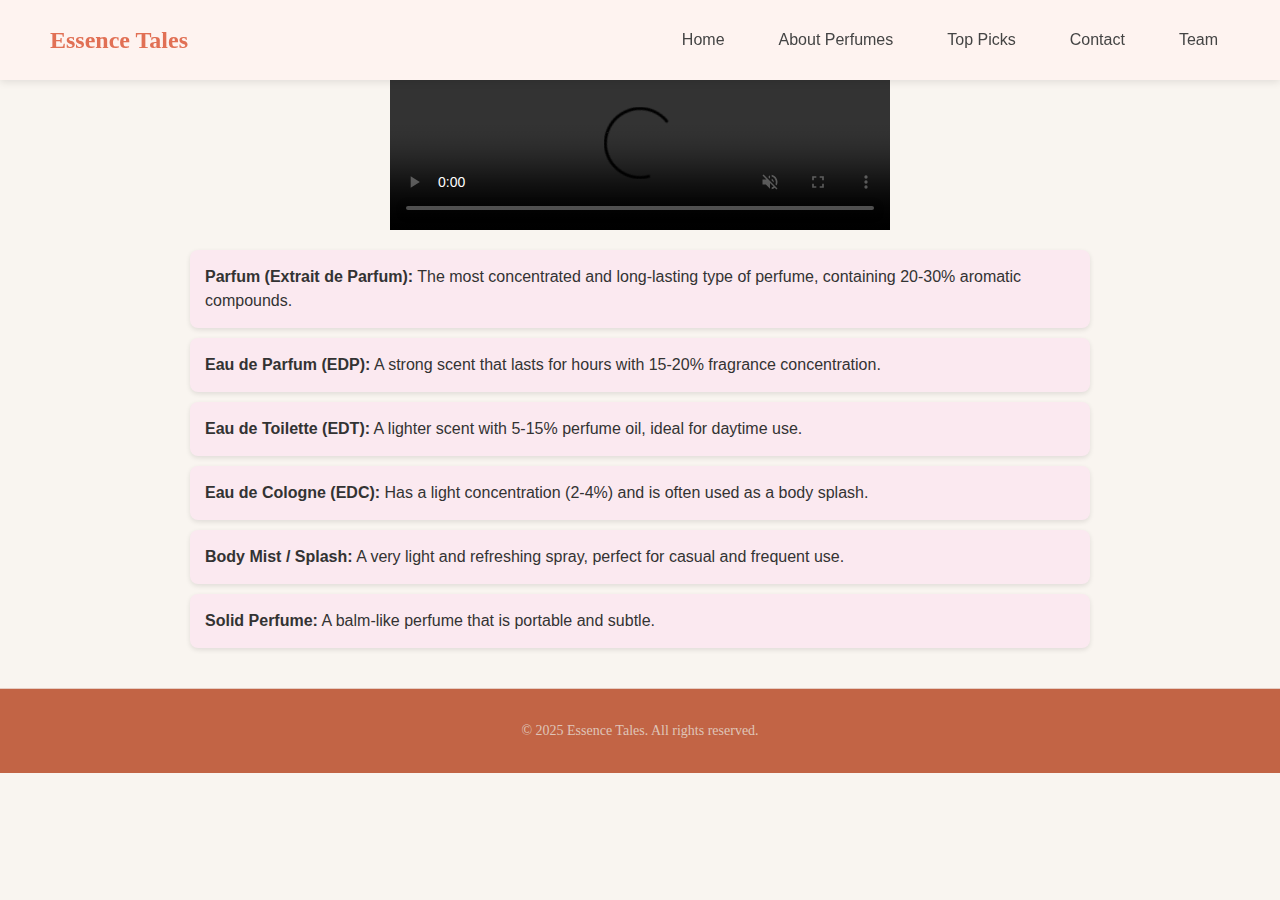
<file: Aboutperfumes.html>
<!DOCTYPE html>
<html lang="en">
<head>
    <meta charset="UTF-8">
    <title>Types of perfumes</title>
    <link rel="stylesheet" href="mystyle.css">
<link rel="icon" type="image/png" href="IconEssenceTales.png">
</head>
<body>
<!-- Navigation Bar -->
<header>
<nav class="navbar">
<div class="logo">Essence Tales</div>
  <ul class="nav-links">
      <li><a href="index.html">Home</a></li>
      <li><a href="Aboutperfumes">About Perfumes</a></li>
      <li><a href="Top_Picks.html">Top Picks</a></li>
      <li><a href="contact.html">Contact</a></li>
      <li><a href="about.html">Team</a></li>
  </ul>
</nav>
</header>

    <div class="container">
        <h1>Types of perfumes</h1>
        

<video autoplay muted controls width="500">
  <source src="C:\Users\Dell\Desktop\Projact_CIT\Images_Video\PerfumeVid.mp4" type="video/mp4">
  </video>
        <ul class="perfume-list">
            <li>
                <strong>Parfum (Extrait de Parfum):</strong>
                The most concentrated and long-lasting type of perfume, containing 20-30% aromatic compounds.
            </li>
            <li>
                <strong>Eau de Parfum (EDP):</strong>
                A strong scent that lasts for hours with 15-20% fragrance concentration.
            </li>
            <li>
                <strong>Eau de Toilette (EDT):</strong>
                A lighter scent with 5-15% perfume oil, ideal for daytime use.
            </li>
            <li>
                <strong>Eau de Cologne (EDC):</strong>
                Has a light concentration (2-4%) and is often used as a body splash.
            </li>
            <li>
                <strong>Body Mist / Splash:</strong>
                A very light and refreshing spray, perfect for casual and frequent use.
            </li>
            <li>
                <strong>Solid Perfume:</strong>
                A balm-like perfume that is portable and subtle.
            </li>
        </ul>
    </div>
<!-- add Footer -->
<footer class="site-footer">
  <p>&copy; 2025 Essence Tales. All rights reserved.</p>
</footer>
</body>
</html>
</file>
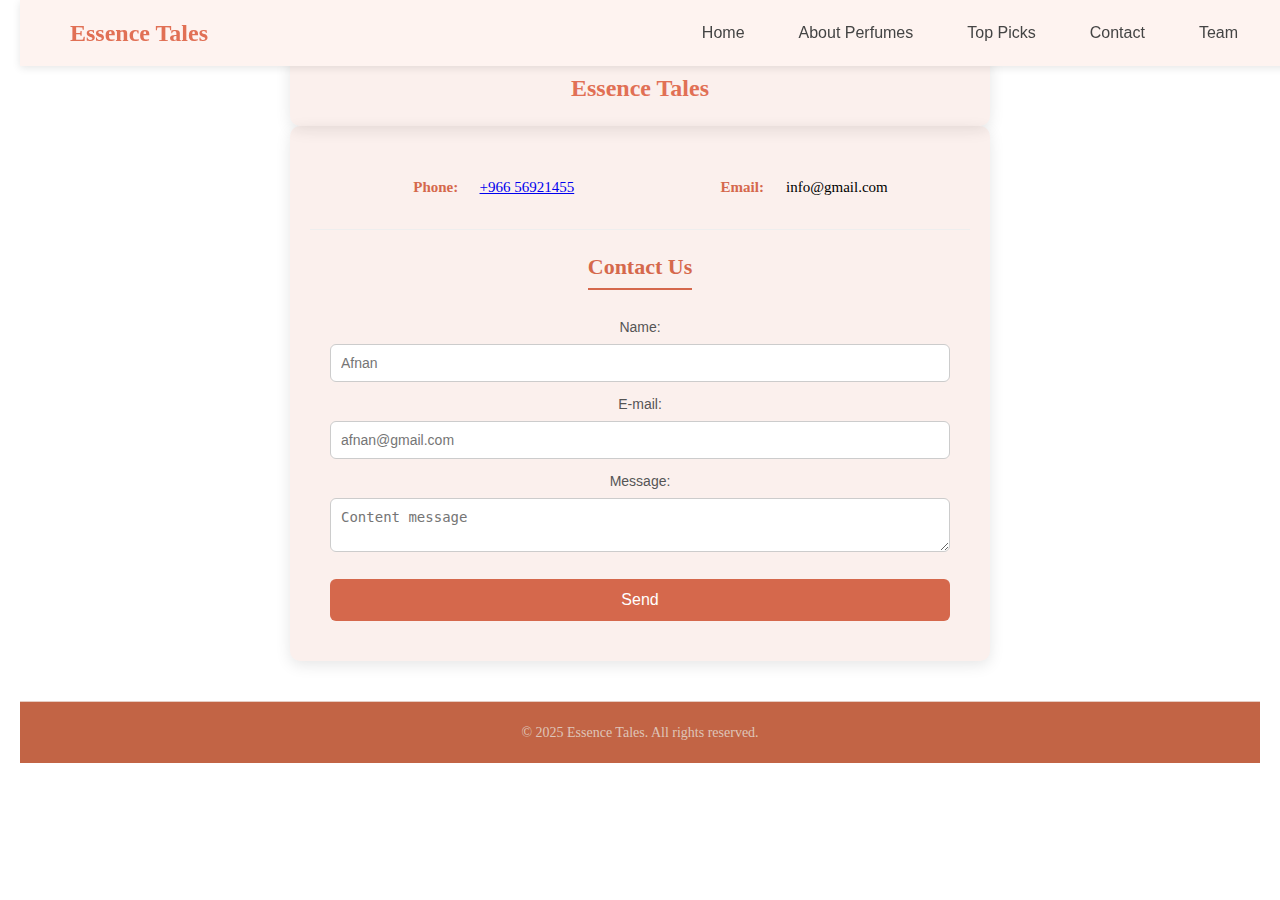
<file: contact.html>
<!DOCTYPE html>
<html lang="en">
<head>
  <meta charset="UTF-8">
  <title>Contact Us</title>
<link rel="stylesheet" href="mystyle.css" type="text/css">
<link rel="icon" type="image/png" href="IconEssenceTales.png">
  <style>
    :root {
      --bg-main: #ffffff;
      --bg-card: rgba(213, 104, 76, 0.1);
      --accent: #d5684c;
      --text-dark: #000000;
      --text-light: #555555;
      --btn-bg: #d5684c;
      --btn-hover: #ffffff;
      --link-active: #007BFF;
    }
    * {
      box-sizing: border-box;
      margin: 0;
      padding: 0;
    }
    body {
      background: var(--bg-main);
      font-family: 'Segoe UI', Tahoma, sans-serif;
      color: var(--text-dark);
      line-height: 1.5;
      padding: 20px;
    }
    .navbar a {
    font-family: "Verdana", sans-serif;
    font-weight: normal; 
    font-size: 16px;
    }
    .container {
      max-width: 700px;
      margin: 0 auto;
      background: var(--bg-card);
      border-radius: 10px;
      overflow: hidden;
      box-shadow: 0 4px 15px rgba(0,0,0,0.1);
      padding: 20px;
    }
    .info {
      display: flex;
      justify-content: space-around;
      flex-wrap: wrap;
      padding: 20px;
      border-bottom: 1px solid #eee;
    }
    .info p {
      flex: 1 1 200px;
      margin: 10px;
      font-size: 15px;
      color: var(--text-dark);
    }
    .info p strong {
      display: inline-block;
      width: 80px;
      color: var(--accent);
    }
    section {
      padding: 20px;
    }
    section h2 {
      font-size: 22px;
      margin-bottom: 15px;
      color: var(--accent);
      border-bottom: 2px solid var(--accent);
      display: inline-block;
      padding-bottom: 5px;
    }
    form label {
      display: block;
      margin: 12px 0 6px;
      font-size: 14px;
      color: var(--text-light);
    }
    form input, form textarea {
      width: 100%;
      padding: 10px;
      border: 1px solid #ccc;
      border-radius: 6px;
      font-size: 14px;
      resize: vertical;
      color: var(--text-dark);
    }
    form button {
      width: 100%;
      margin-top: 20px;
      padding: 12px;
      background: var(--btn-bg);
      border: none;
      border-radius: 6px;
      color: #fff;
      font-size: 16px;
      cursor: pointer;
      transition: background 0.3s;
    }
    form button:hover {
      background: var(--btn-hover);
      color: var(--btn-bg);
      border: 1px solid var(--btn-bg);
    }
  </style>
</head>
<body>

<!-- Navigation Bar -->
<header>
  <nav class="navbar">
    <div class="logo">Essence Tales</div>
    <ul class="nav-links">
      <li><a href="index.html">Home</a></li>
      <li><a href="Aboutperfumes.html">About Perfumes</a></li>
      <li><a href="Top_Picks.html">Top Picks</a></li>
      <li><a href="contact.html">Contact</a></li>
      <li><a href="about.html">Team</a></li>
    </ul>
  </nav>
</header>

<!-- Title -->
<div class="container" style="text-align: center; margin-top: 30px;">
  <h1 class="logo">Essence Tales</h1>
</div>

<!-- Contact Info and Form -->
<div class="container">
  <div class="info">
    <p><strong>Phone:</strong> <a href="tel:+96656921455">+966 56921455</a></p>
    <p><strong>Email:</strong> info@gmail.com</p>
  </div>

  <section>
    <h2>Contact Us</h2>
    <form action="#" method="post">
      <label for="name">Name:</label>
      <input id="name" type="text" placeholder="Afnan">

      <label for="email">E-mail:</label>
      <input id="email" type="email" placeholder="afnan@gmail.com">

      <label for="message">Message:</label>
      <textarea id="message" placeholder="Content message"></textarea>

      <button type="submit">Send</button>
    </form>
  </section>
</div>

<!-- Footer -->
<footer class="site-footer">
  <p>&copy; 2025 Essence Tales. All rights reserved.</p>
</footer>

</body>
</html>
</file>
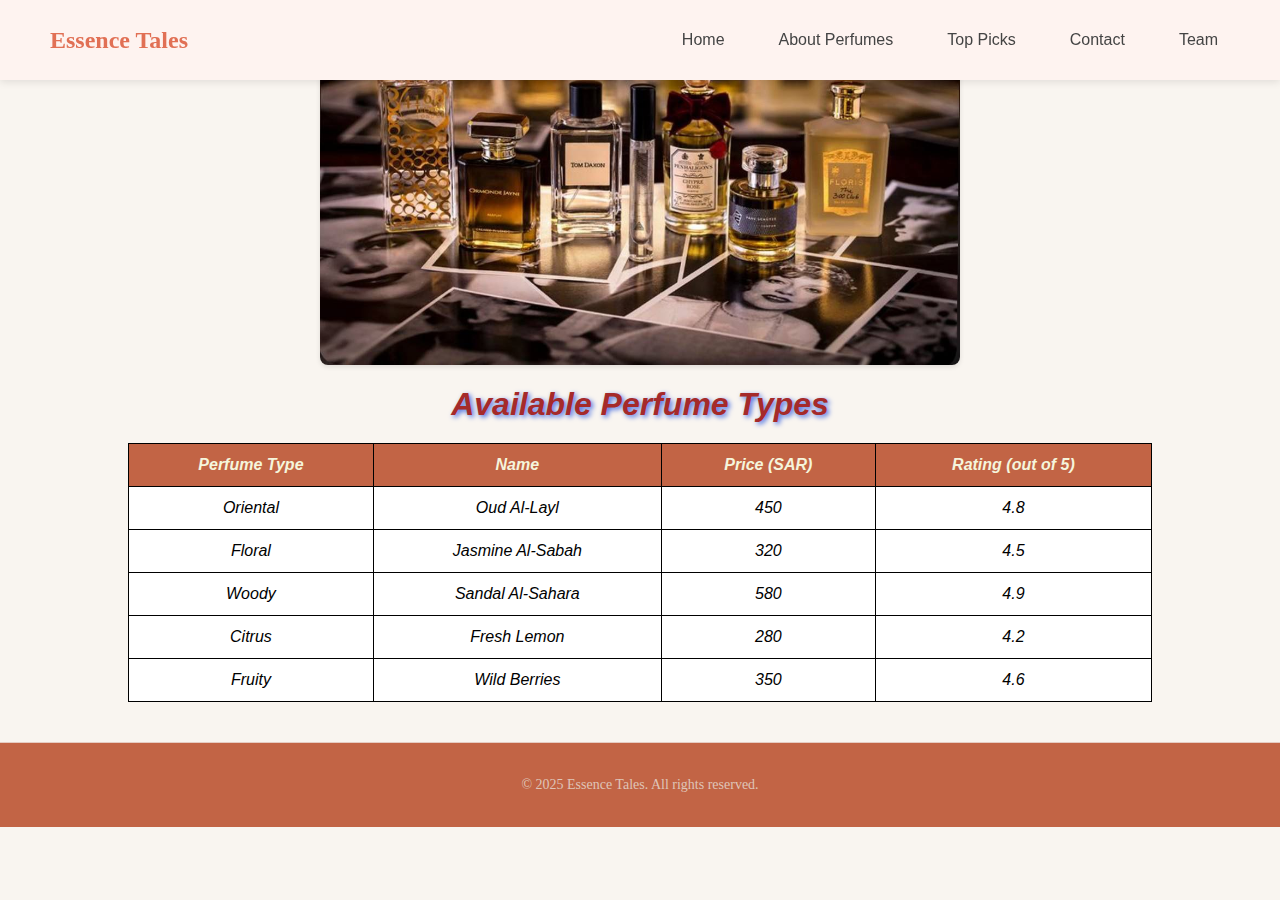
<file: Top_Picks.html>
<!DOCTYPE html>
<head>
    <title>Top Picks</title>
    <link rel="stylesheet" href="mystyle.css" type="text/css">
    <link rel="icon" type="image/png" href="IconEssenceTales.png">

</head>
<body>
    <!-- Navigation Bar -->
    <header>
        <nav class="navbar">
        <div class="logo">Essence Tales</div>
          <ul class="nav-links">
              <li><a href="index.html">Home</a></li>
              <li><a href="Aboutperfumes.html">About Perfumes</a></li>
              <li><a href="Top_Picks.html">Top Picks</a></li>
              <li><a href="contact.html">Contact</a></li>
              <li><a href="about.html">Team</a></li>
          </ul>
        </nav>
        </header>

    <img src="Perfume.jpg" alt="A collection of perfumes" class="p-image">

    <h1 class="d1">Available Perfume Types</h1>
    <table>
        <thead>
            <tr>
                <th>Perfume Type</th>
                <th>Name</th>
                <th>Price (SAR)</th>
                <th>Rating (out of 5)</th>
            </tr>
        </thead>
        <tbody>
            <tr>
                <td>Oriental</td>
                <td>Oud Al-Layl</td>
                <td>450</td>
                <td>4.8</td>
            </tr>
            <tr>
                <td>Floral</td>
                <td>Jasmine Al-Sabah</td>
                <td>320</td>
                <td>4.5</td>
            </tr>
            <tr>
                <td>Woody</td>
                <td>Sandal Al-Sahara</td>
                <td>580</td>
                <td>4.9</td>
            </tr>
            <tr>
                <td>Citrus</td>
                <td>Fresh Lemon</td>
                <td>280</td>
                <td>4.2</td>
            </tr>
            <tr>
                <td>Fruity</td>
                <td>Wild Berries</td>
                <td>350</td>
                <td>4.6</td>
            </tr>
        </tbody>
    </table>
    <!-- add Footer -->
<footer class="site-footer">
  <p>&copy; 2025 Essence Tales. All rights reserved.</p>
</footer>
</body>
</html>
</file>
<file: mystyle.css>
/* ===== NAVBAR STYLE ===== */

header {
    background-color: #fef3f0; /* Ligth pink */
    box-shadow: 0 2px 8px rgba(0,0,0,0.1);
    position: fixed;
    width: 100%;
    top: 0;
    z-index: 1000;
  }

  h2 {
    font-family: Georgia, 'Times New Roman', Times, serif;
  }
  p {
    font-family: Georgia, 'Times New Roman', Times, serif;
  }
  
  .navbar {
    display: flex;
    justify-content: space-between;
    align-items: center;
    padding: 15px 50px;
  }
  
  .logo {
    font-size: 24px;
    font-weight: bold;
    color: #e17055; /* titel color*/
    font-family: 'Georgia', serif;
  }
  
  .nav-links {
    list-style: none;
    display: flex;
    gap: 30px;
  }
  
  .nav-links li a {
    text-decoration: none;
    color: #444;
    font-weight: 500;
    transition: all 0.3s ease;
    padding: 6px 12px;
    border-radius: 6px;
  }
  
  /* Hover effect */

  .nav-links li a:hover {
    background-color: #fcded9;
    color: #d35400;
  }
  
  /* When active (clicked or current page) */

  .nav-links li a:active {
    background-color: #e17055;
    color: white;
  }/*--End navbar--*/
  
  /* =====Hero section styles===== */
  .hero {
    background-image: url('HomeImage.png'); 
    background-size: cover; 
    background-position: center; 
    height: 60vh; 
    display: flex; 
    align-items: center; 
    justify-content: center;
    text-align: center; 
    color: white; 
    position: relative; 
  }
  /*Black opcity*/

  .hero::after {
    content: "";
    position: absolute;
    top: 0; left: 0; right: 0; bottom: 0; 
    background-color: rgba(0, 0, 0, 0.4); 
    z-index: 1; 
  }

  .hero-text {
    position: relative;
    z-index: 2; 
  }
  
  /* Head Style insaid hero*/

  .hero-text h1 {
    font-size: 5rem; 
    margin-bottom: 10px;
    font-family: 'Georgia', serif; 
  }


  .hero-text h2 {
  color: rgb(202, 176, 158);
  }

  /* P Style insaid hero*/
  .hero-text p {
    font-size: 1.2rem; 
    border: 2px solid rgb(214, 194, 158);
    border-radius: 40px;
    font-style: italic;
    background-color: #c48a63;
    color: #ebc9b3; 
  }

  /* ===== Intro Style ===== */

  .intro {
    text-align: center;
    padding: 40px 20px;
    background-color: #fffaf7;
    color: #5c3d2e;
  }
  
  .intro h2 {
    font-size: 28px;
    margin-bottom: 10px;
    color: #a0522d;
  }
  
  .intro p {
    max-width: 700px;
    margin: 0 auto;
    font-size: 18px;
    line-height: 1.6;
  }
  
  /* ===== Style for the tip button ===== */
.tip-section button {
    background-color: #d88d65; 
    color: white;
    border: none;
    padding: 10px 20px;
    font-size: 16px;
    border-radius: 25px;
    cursor: pointer;
    transition: background-color 0.3s ease;
    font-family: 'Georgia', serif;
  }
  
  /* Hover effect for the button */
  .tip-section button:hover {
    background-color: #b36a4a;
  }
  
  /* Style for the tip text */
  #perfumeTip {
    margin-top: 15px;
    font-style: italic;
    font-size: 18px;
    color: #5e2d1e; 
    font-family: 'Georgia', serif;
  }

  /* ===== Thumbnails Section ===== */
 .thumbnails {
    padding: 40px 20px;
    background-color: #fff8f5;
    text-align: center;
  }
  
  .thumbnails h2 {
    font-size: 28px;
    margin-bottom: 20px;
    color: #a74c3c;
  }
  
  .thumb-container {
    display: flex;
    justify-content: center;
    gap: 30px;
    flex-wrap: wrap;
  }
  
  .thumb img {
    width: 140px;
    height: 140px;
    object-fit: cover;
    border-radius: 10px;
    box-shadow: 0 4px 8px rgba(0,0,0,0.1);
  }
  
  .thumb p {
    margin-top: 10px;
    font-style: italic;
    color: #6a4e42;
  }
  
  /* ===== Why Scents Matter Section ===== */
  .why-scents {
    padding: 40px 20px;
    background-color: #fef2ee;
    text-align: center;
  }
  
  .why-scents h2 {
    font-size: 26px;
    color: #c85b44;
    margin-bottom: 15px;
  }
  
  .why-scents p {
    font-size: 18px;
    max-width: 700px;
    margin: 0 auto;
    color: #444;
    line-height: 1.6;
  }

  /* ===== Footer ===== */
  .site-footer {
    background-color: #c26445;
    color: #dfc4b8;
    text-align: center;
    padding: 20px;
    font-size: 14px;
    margin-top: 40px;
    border-top: 1px solid #e6ccc2;
  }
  /*-------------------------END HOME PAGE STYLE-------------------------*/

  body {
    background-color: #fdf2ee;
}
/* Coordination image */
.p-image {
display: block;
width: 50%; 
height:30%; 
margin: 20px auto; 
border-radius: 8px;
box-shadow: 0 2px 5px rgba(0, 0, 0, 0.1); 
}
/* Coordination h1 */
  h1.d1{
color:brown; 
    margin-bottom: 20px; 
    text-align: center; 
    font-style: italic;
    text-shadow: 2px 2px 5px royalblue;
}
/* Coordination table */
table {
    width: 80%;
    max-width: 1200px;
    margin-left:auto ;
    margin-right: auto;
    text-align:center ;
    border-collapse: collapse;
    align-items: center;
    background-color: white;
}
/* Coordination th,td */
th, td {
     color: black;
     font-style: italic;
    padding: 12px 15px;
    text-align:center ;
    border: 1px solid black;
}
/* Coordination th */
th {
    background-color:#c26445;
    color: beige;
    text-align:center ;
    font-weight: bold;
}
/* Coordination tr */
tr:hover {
    background-color:#fcded9;
}

/*-------------------END TOP PICKS STYLE----------------------*/

body {
  font-family: 'Segoe UI', Tahoma, Geneva, Verdana, sans-serif;
  background-color: #fffaf7;
  color: #333;
  padding: 40px;
  text-align: center;
}

.container {
  max-width: 900px;
  margin: 0 auto;
}

/* 
h1 {
  color: #8e44ad;
  margin-bottom: 20px;
}*/

.perfume-video {
  width: 100%;
  max-width: 400px;
  border-radius: 12px;
  box-shadow: 0 4px 8px rgba(0,0,0,0.2);
  margin-bottom: 30px;
  outline: none;
}


.perfume-list {
  list-style-type: none;
  padding: 0;
  text-align: left;
}

.perfume-list li {
  background-color: #fbe9f0;
  padding: 15px;
  margin: 10px 0;
  border-radius: 8px;
  box-shadow: 0 2px 5px rgba(0,0,0,0.1);
  font-size: 16px;
  line-height: 1.5;
}


/*------------------------END ABOUT PERFUMES STYLE--------------------------*/

body {
  font-family: Arial, sans-serif;
  background-color: #f9f5f0;
  margin: 0;
  padding: 0;
  direction: ltr;
}

.title {
  background-color: #D97052;
  color: #f5f5dc;
  text-align: center;
  padding: 20px;
  margin: 0;
  font-size: 32px;
  font-style: italic;
  font-weight: bold;
  letter-spacing: 1px;
  border-bottom: 2px solid #c25c40;
}

.team-container {
  display: flex;
  flex-direction: column;
  align-items: center;
  margin: 30px 0;
  gap: 0;
}

.row {
  display: flex;
  gap: 0;
  justify-content: center;
}

.member-card {
  background-image: url('AvatarTeam.png');
  background-size: cover;
  background-position: center;
  background-repeat: no-repeat;
  border: 1px solid #ddd;
  border-radius: 20px;
  width: 170px;
  height: 240px;
  text-align: center;
  box-shadow: 0 2px 6px rgba(0,0,0,0.1);
  padding: 15px;
  margin: 0;
  display: flex;
  flex-direction: column;
  justify-content: center;
  align-items: center;
  color: #333;
  position: relative;
  overflow: hidden;
}

.member-card::before {
  content: "";
  position: absolute;
  top: 0; right: 0; bottom: 0; left: 0;
  background-color: rgba(255,255,255,0.7);
  border-radius: 20px;
}

.member-info {
  position: relative;
  z-index: 1;
}

.member-card:hover {
  transform: scale(1.05);
  box-shadow: 0 6px 12px rgba(0,0,0,0.2);
}

.member-id {
  font-weight: bold;
  font-size: 12px;
  margin-bottom: 5px;
}

.member-name {
  font-size: 16px;
  font-weight: bold;
}

@media (max-width: 768px) {
  .row {
      flex-direction: column;
      align-items: center;
  }
  .member-card {
      margin-bottom: 10px;
}
}

/*--------------------------END TEAM STYLE---------------------------*/
</file>
